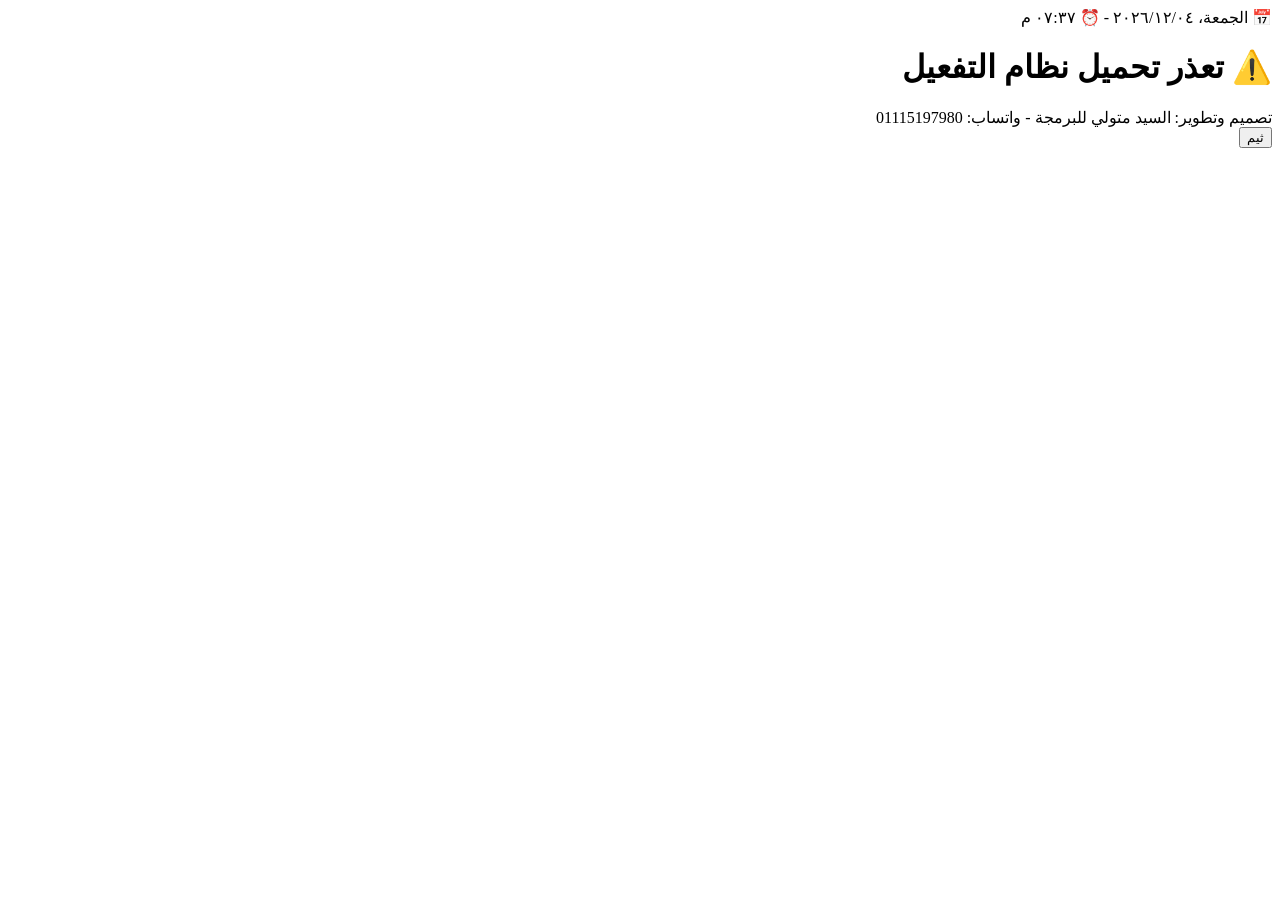
<file: index.html>
<!DOCTYPE html>
<html lang="ar" dir="rtl">
<head>
<meta charset="UTF-8">
<meta name="viewport" content="width=device-width, initial-scale=1, viewport-fit=cover">
<meta name="theme-color" content="#4a8268">
<title>التطبيق</title>
<link rel="manifest" href="manifest.json">
<link rel="stylesheet" href="style.css">
</head>
<body>

<!-- الشريط العلوي -->
<header class="top">
  <div class="datetime" id="dtDisplay"></div>
</header>

<main id="app"></main>

<footer class="footer">تصميم وتطوير: السيد متولي للبرمجة - واتساب: <bdi dir="ltr">&nbsp;01115197980</bdi></footer>

<script src="globals.js"></script>
<script src="db.js"></script>
<script src="license.js"></script>
<script src="setup.js"></script>
<script src="parties.js"></script>
<script src="purchases.js"></script>
<script src="inventory.js"></script>
<script src="suppliers.js"></script>
<script src="customers.js"></script>
<script src="stocktake.js"></script>
<script src="daily.js"></script>

<script>
// ===================== شاشة البيع =====================
Screens.sale = {
  cart: {}, q: '', ret: false,
  items(){ return Object.keys(this.cart).map(id => ({id, qty:this.cart[id]})); },
  total(){ return DB.round(this.items().reduce((s,i) => s + (DB.getProduct(i.id)||{price:0}).price * i.qty, 0)); },
  render(el){
    el.innerHTML = `<button class="btn gray noprint" onclick="go('home')" style="margin-bottom:10px">⬅️ رجوع للرئيسية</button>
    <div class="sale"><section>
      <button class="btn warn" id="retBtn"></button>
      <input class="inp" id="q" placeholder="🔍 اكتب اسم الصنف هنا" value="${DB.esc(this.q)}">
      <div class="grid" id="grid"></div></section><aside class="cart" id="cart"></aside></div>`;
    el.querySelector('#retBtn').onclick = () => { this.ret = !this.ret; this.cart = {}; this.drawCart(); };
    el.querySelector('#q').oninput = e => { this.q = e.target.value; this.drawGrid(); };
    el.querySelector('#grid').onclick = e => { const c = e.target.closest('.card'); if (c) this.add(c.dataset.id); };
    el.querySelector('#cart').onclick = e => {
      const b = e.target.closest('[data-act]'); if (!b) return;
      const id = b.dataset.id, a = b.dataset.act;
      if (a === 'plus') this.add(id);
      else if (a === 'minus') { this.cart[id] = DB.round(this.cart[id]-1); if (this.cart[id] <= 0) delete this.cart[id]; this.drawCart(); }
      else if (a === 'del') { delete this.cart[id]; this.drawCart(); }
      else if (a === 'cash') this.cash();
      else if (a === 'credit') this.credit();
    };
    this.drawGrid(); this.drawCart();
  },
  drawGrid(){
    const q = this.q.trim().toLowerCase();
    const list = DB.list('products').filter(p => !q || p.name.toLowerCase().includes(q) || String(p.code).toLowerCase().includes(q));
    document.getElementById('grid').innerHTML = list.length ? list.map(p => UI.card(p)).join('') : '<p class="big">لا توجد أصناف</p>';
  },
  add(id){
    const p = DB.getProduct(id), cur = this.cart[id] || 0;
    if (!p) return;
    if (!this.ret && cur + 1 > p.qty) return UI.toast('الكمية المتاحة لا تكفي', true);
    this.cart[id] = DB.round(cur + 1);
    this.drawCart();
  },
  drawCart(){
    const its = this.items(), t = this.total(), r = this.ret;
    const rows = its.map(i => {
      const p = DB.getProduct(i.id);
      return `<div class="line"><div class="n">${DB.esc(p.name)}<br>${DB.money(p.price*i.qty)}</div>
        <button data-act="minus" data-id="${i.id}">−</button><b>${i.qty}</b>
        <button data-act="plus" data-id="${i.id}">+</button>
        <button data-act="del" data-id="${i.id}" style="color:var(--bad)">✖</button></div>`;
    }).join('');
    const cart = document.getElementById('cart');
    cart.className = 'cart' + (r ? ' ret' : '');
    document.getElementById('retBtn').textContent = r ? '🛒 رجوع للبيع العادي' : '↩️ مرتجع بيع';
    cart.innerHTML = `<h2>${r ? '↩️ فاتورة مرتجع' : '🧺 الفاتورة'}</h2>
      ${rows || '<p class="big">اضغط على صورة الصنف لإضافته</p>'}
      <div class="total">${DB.money(t)}</div>
      <button class="btn ${r ? 'warn' : 'ok'}" data-act="cash">${r ? '💵 رد المبلغ نقداً' : '💵 بيع نقدي'}</button>
      <button class="btn" data-act="credit">${r ? '📒 خصم من حساب عميل' : '📒 بيع آجل'}</button>`;
  },
  done(msg){ this.cart = {}; this.drawCart(); this.drawGrid(); UI.toast(msg); },
  cash(){
    if (!this.items().length) return UI.toast('الفاتورة فارغة', true);
    let r = this.ret ? DB.returnSale(this.items(), 'cash') : DB.completeSale(this.items(), 'cash');
    if (r.error) return UI.toast(r.error, true);
    this.done(this.ret ? 'تم المرتجع ✔' : 'تم البيع ✔');
  },
  credit(){
    if (!this.items().length) return UI.toast('الفاتورة فارغة', true);
    const custs = DB.list('customers');
    const m = UI.modal(`<h2>اختر العميل</h2>
      ${custs.map(c => `<button class="btn" data-c="${c.id}">${DB.esc(c.name)}<br><small>عليه: ${DB.money(c.balance)}</small></button>`).join('')}
      <h2>➕ عميل جديد</h2>
      <input class="inp" id="cn" placeholder="الاسم"><input class="inp" id="cp" type="tel" placeholder="رقم الهاتف">
      <button class="btn ok" id="cadd">حفظ وإتمام</button><button class="btn gray" id="cx">رجوع</button>`);
    const sell = id => {
      let r = this.ret ? DB.returnSale(this.items(), 'credit', id) : DB.completeSale(this.items(), 'credit', id);
      if (r.error) return UI.toast(r.error, true);
      m.close(); this.done(this.ret ? 'تم الخصم ✔' : 'تم البيع آجل ✔');
    };
    m.querySelectorAll('[data-c]').forEach(b => b.onclick = () => sell(b.dataset.c));
    m.querySelector('#cx').onclick = () => m.close();
    m.querySelector('#cadd').onclick = () => {
      const n = m.querySelector('#cn').value.trim();
      if (!n) return UI.toast('اكتب اسم العميل', true);
      sell(DB.addCustomer({ name:n, phone:m.querySelector('#cp').value.trim(), address:'', balance:0, notes:'' }).id);
    };
  }
};

// ===================== الشاشة الرئيسية (الداشبورد) =====================
Screens.home = {
  render(el){
    el.innerHTML = `
      <div class="dashboard">
        <div class="dash-grid">
          <!-- العمود الأيمن -->
          <div class="dash-col">
            <button class="dash-btn" onclick="go('sale')">
              <span class="dash-icon">🛒</span> <span class="dash-text">البيع</span>
            </button>
            <button class="dash-btn" onclick="go('purchases')">
              <span class="dash-icon">📥</span> <span class="dash-text">المشتريات</span>
            </button>
            <button class="dash-btn" onclick="go('inventory')">
              <span class="dash-icon">📦</span> <span class="dash-text">المخزون</span>
            </button>
            <button class="dash-btn" onclick="go('daily')">
              <span class="dash-icon">📊</span> <span class="dash-text">كشف اليوم</span>
            </button>
          </div>

          <!-- العمود الأيسر -->
          <div class="dash-col">
            <button class="dash-btn" onclick="go('customers')">
              <span class="dash-icon">👥</span> <span class="dash-text">العملاء</span>
            </button>
            <button class="dash-btn" onclick="go('suppliers')">
              <span class="dash-icon">🚚</span> <span class="dash-text">الموردين</span>
            </button>
            <button class="dash-btn" onclick="go('stocktake')">
              <span class="dash-icon">📋</span> <span class="dash-text">الجرد</span>
            </button>
            <button class="dash-btn" onclick="if(window.License) License.update()">
              <span class="dash-icon">🔑</span> <span class="dash-text">الاشتراك</span>
            </button>
          </div>
        </div>

        <!-- الشعار / اسم النشاط في النص -->
        <div class="dash-logo">
          <h2 id="title">《 اسم النشاط 》</h2>
        </div>

        <!-- أزرار سريعة تحت -->
        <div class="dash-bottom-actions">
          <button class="btn gray" style="margin:0" onclick="document.getElementById('themeBtn').click()">🎨 الألوان</button>
          <button class="btn gray" style="margin:0" onclick="DB.exportBackup()">💾 نسخة احتياطية</button>
          <button class="btn" style="margin:0; background:#25D366" onclick="window.open('https://wa.me/201115197980', '_blank')">💬 واتساب</button>
        </div>
      </div>
    `;
    if(window.License && License.info) {
      License.show(); // تحديث اسم النشاط لو التفعيل موجود
    }
  }
};

// ===================== الثيمات =====================
const THEMES = {
  sage:  { n:'🌿 أخضر هادئ', '--bg':'#f3f6f1','--card':'#ffffff','--ink':'#2f3a35','--line':'#d5ddd3','--soft':'#e3efe7','--foot':'#3c4a46','--ok':'#4a8268','--blue':'#52799c','--warn':'#bf7a3f','--bad':'#b5524c' },
  sky:   { n:'🌊 أزرق فاتح', '--bg':'#eef4f8','--card':'#ffffff','--ink':'#2c3a45','--line':'#d0dde6','--soft':'#e1edf5','--foot':'#37495a','--ok':'#4a8a8a','--blue':'#52799c','--warn':'#bf7a3f','--bad':'#b5524c' },
  sand:  { n:'🏜️ رملي دافئ', '--bg':'#faf6ee','--card':'#fffdf8','--ink':'#3b3630','--line':'#e3dccb','--soft':'#f1ead8','--foot':'#4a433a','--ok':'#6f8a4f','--blue':'#6a7f9a','--warn':'#c27d3e','--bad':'#b5524c' },
  night: { n:'🌙 ليلي مريح', '--bg':'#1f262b','--card':'#2a333a','--ink':'#e6ebe8','--line':'#3b464e','--soft':'#34413f','--foot':'#161c20','--ok':'#5a9a7c','--blue':'#5f8fb5','--warn':'#c98b4e','--bad':'#c0625c' }
};

function applyTheme(){
  const t = DB.getTheme(), base = THEMES[t.name] || THEMES.sage;
  const v = Object.assign({}, base);
  if (t.bg) v['--bg'] = t.bg;
  if (t.ok) v['--ok'] = t.ok;
  Object.keys(v).forEach(k => { if (k[0] === '-') document.documentElement.style.setProperty(k, v[k]); });
}

// مودال الألوان
const themeBtnHTML = `<button id="themeBtn" class="hide">ثيم</button>`;
document.body.insertAdjacentHTML('beforeend', themeBtnHTML);
document.getElementById('themeBtn').onclick = () => {
  const m = UI.modal(`<h2>🎨 اختر الألوان</h2>
    ${Object.keys(THEMES).map(k => `<button class="btn" data-t="${k}" style="background:${THEMES[k]['--ok']}">${THEMES[k].n}</button>`).join('')}
    <button class="btn gray" id="cx">رجوع</button>`);
  m.querySelectorAll('[data-t]').forEach(b => b.onclick = () => {
    DB.setTheme({ name: b.dataset.t }); applyTheme(); m.close();
  });
  m.querySelector('#cx').onclick = () => m.close();
};

// ===================== التنقل =====================
function go(name){
  const app = document.getElementById('app'), s = Screens[name];
  if (s) s.render(app);
  window.scrollTo(0, 0);
}

function afterLicense(){
  const app = document.getElementById('app');
  if (!DB.isSetupDone()) {
    Setup.render(app, afterLicense); return;
  }
  go('home'); // يفتح الشاشة الرئيسية
}
window.afterLicense = afterLicense;

function boot(){
  if (!window.License || typeof License.gate !== 'function') {
    document.getElementById('app').innerHTML = '<div class="box"><h1>⚠️ تعذر تحميل نظام التفعيل</h1></div>';
    return;
  }
  License.gate(afterLicense);
}

// تحديث الساعة
function updateDateTime() {
  const el = document.getElementById('dtDisplay');
  if (!el) return;
  const now = new Date();
  const date = now.toLocaleDateString('ar-EG', { weekday: 'long', year: 'numeric', month: '2-digit', day: '2-digit' });
  const time = now.toLocaleTimeString('ar-EG', { hour: '2-digit', minute: '2-digit' });
  el.innerHTML = `📅 ${date} - ⏰ ${time}`;
}
setInterval(updateDateTime, 1000);
updateDateTime();

applyTheme();
boot();
</script>
</body>
</html>
</file>
<file: style.css>
const License = {
  // المفتاح العام الخاص بك (جاهز)
  PUBLIC_KEY: {"kty":"EC","crv":"P-256","x":"JPiLhZfTREyfi47bilILNM50L24xGA88AgLPLot2z0M","y":"aL9Mqq68V-Mw0TBPCg0zg3QgTusGky_yFEsdv2v3WhA"},
  info: null,

  dec(s){
    return Uint8Array.from(atob(s.replace(/-/g,'+').replace(/_/g,'/')), c => c.charCodeAt(0));
  },
  deviceId(){
    let d = localStorage.getItem(DB.K.device);
    if (!d){
      const a = crypto.getRandomValues(new Uint8Array(9));
      const c = 'ABCDEFGHJKLMNPQRSTUVWXYZ23456789';
      const s = Array.from(a, x => c[x % c.length]).join('');
      d = 'GS-' + s.slice(0,3) + '-' + s.slice(3,6) + '-' + s.slice(6,9);
      localStorage.setItem(DB.K.device, d);
    }
    return d;
  },

  async verify(token){
    try {
      if (!this.PUBLIC_KEY) return null;
      const parts = String(token).trim().split('.');
      if (parts.length !== 2) return null;
      const [p, s] = parts;
      const key = await crypto.subtle.importKey('jwk', this.PUBLIC_KEY, {name:'ECDSA',namedCurve:'P-256'}, false, ['verify']);
      if (!await crypto.subtle.verify({name:'ECDSA',hash:'SHA-256'}, key, this.dec(s), this.dec(p))) return null;
      const info = JSON.parse(new TextDecoder().decode(this.dec(p)));
      return info.d === this.deviceId() ? info : null;
    } catch(e){ return null; }
  },

  daysLeft(){
    if (!this.info || !this.info.exp) return null;
    return Math.ceil((this.info.exp - Date.now()) / 86400000);
  },

  async activate(code){
    const info = await this.verify(code);
    if (!info) return false;
    if (info.exp && Date.now() > info.exp) return false;
    localStorage.setItem(DB.K.license, String(code).trim());
    this.info = info;
    this.show();
    this.warnIfExpiring();
    return true;
  },

  show(){
    const el = document.getElementById('title');
    if (!el || !this.info) return;
    const shop = this.info.s || this.info.b || '';
    const dl = this.daysLeft();
    let sub = '🛒 ' + DB.esc(this.info.b) + ' — 👤 ' + DB.esc(this.info.u);
    if (dl !== null) sub += ' — ⏳ ' + (dl >= 0 ? dl + ' يوم' : 'منتهٍ');
    el.innerHTML = '《 ' + DB.esc(shop) + ' 》<br><small>' + sub + '</small>';
  },

  warnIfExpiring(){
    const dl = this.daysLeft();
    if (dl !== null && dl >= 0 && dl <= 3){
      setTimeout(() => UI.toast('⚠️ ينتهي الاشتراك بعد ' + dl + ' يوم — تواصل مع الإدارة للتجديد', true), 800);
    }
  },

  async gate(onOk){
    const titleEl = document.getElementById('title');
    if (titleEl) titleEl.textContent = '';
    const raw = localStorage.getItem(DB.K.license);
    if (!raw) return this.screen(onOk, 'none');
    const info = await this.verify(raw);
    if (!info) return this.screen(onOk, 'invalid');
    if (info.exp && Date.now() > info.exp) return this.screen(onOk, 'exp');
    this.info = info;
    this.show();
    this.warnIfExpiring();
    return onOk();
  },

  screen(onOk, reason){
    const id = this.deviceId();
    const wa = 'https://wa.me/201115197980?text=' + encodeURIComponent('أرغب في تفعيل التطبيق. رقم الجهاز: ' + id);
    const msgs = {
      exp:'⏰ انتهت مدة الاشتراك. جدد الآن لمواصلة العمل.',
      none:'🔒 التطبيق غير مفعّل على هذا الجهاز.',
      invalid:'⚠️ كود التفعيل غير صالح أو لا يخص هذا الجهاز.'
    };
    document.getElementById('app').innerHTML = `<div class="box">
      <h1>${msgs[reason] || msgs.none}</h1>
      <p class="big">رقم جهازك (أرسله للإدارة):</p>
      <div class="codebox">${id}</div>
      <a class="btn ok" href="${wa}" target="_blank" rel="noopener" style="display:block;text-align:center;text-decoration:none;padding-top:16px">📱 تواصل عبر واتساب</a>
      <hr style="margin:16px 0;border:0;border-top:2px dashed var(--line)">
      <label>🔓 عندي كود تفعيل من الإدارة</label>
      <textarea class="inp" id="lic" rows="3" dir="ltr"></textarea>
      <button class="btn" id="act">تفعيل الكود</button>
    </div>`;
    document.getElementById('act').onclick = async () => {
      if (await this.activate(document.getElementById('lic').value)) onOk();
      else UI.toast('الكود غير صحيح أو لا يخص هذا الجهاز', true);
    };
  },

  update(){
    const cur = this.info || {};
    const dl = this.daysLeft();
    const m = UI.modal(`<h2>🔑 بيانات التفعيل</h2>
      <p class="big">رقم الجهاز</p><div class="codebox">${this.deviceId()}</div>
      <p>المحل: ${DB.esc(cur.s || '—')}<br>النشاط: ${DB.esc(cur.b || '—')}<br>المستخدم: ${DB.esc(cur.u || '—')}${dl !== null ? '<br>المتبقي: ' + (dl >= 0 ? dl + ' يوم' : 'منتهٍ') : ''}</p>
      <label>كود جديد من الإدارة</label>
      <textarea class="inp" id="nl" rows="3" dir="ltr"></textarea>
      <button class="btn ok" id="go">تحديث</button><button class="btn gray" id="x">رجوع</button>`);
    m.querySelector('#x').onclick = () => m.close();
    m.querySelector('#go').onclick = async () => {
      if (await this.activate(m.querySelector('#nl').value)){
        m.close(); UI.toast('تم التحديث ✔');
        if (window.afterLicense) window.afterLicense();
      } else {
        UI.toast('الكود غير صحيح أو لا يخص هذا الجهاز', true);
      }
    };
  }
};
</file>
